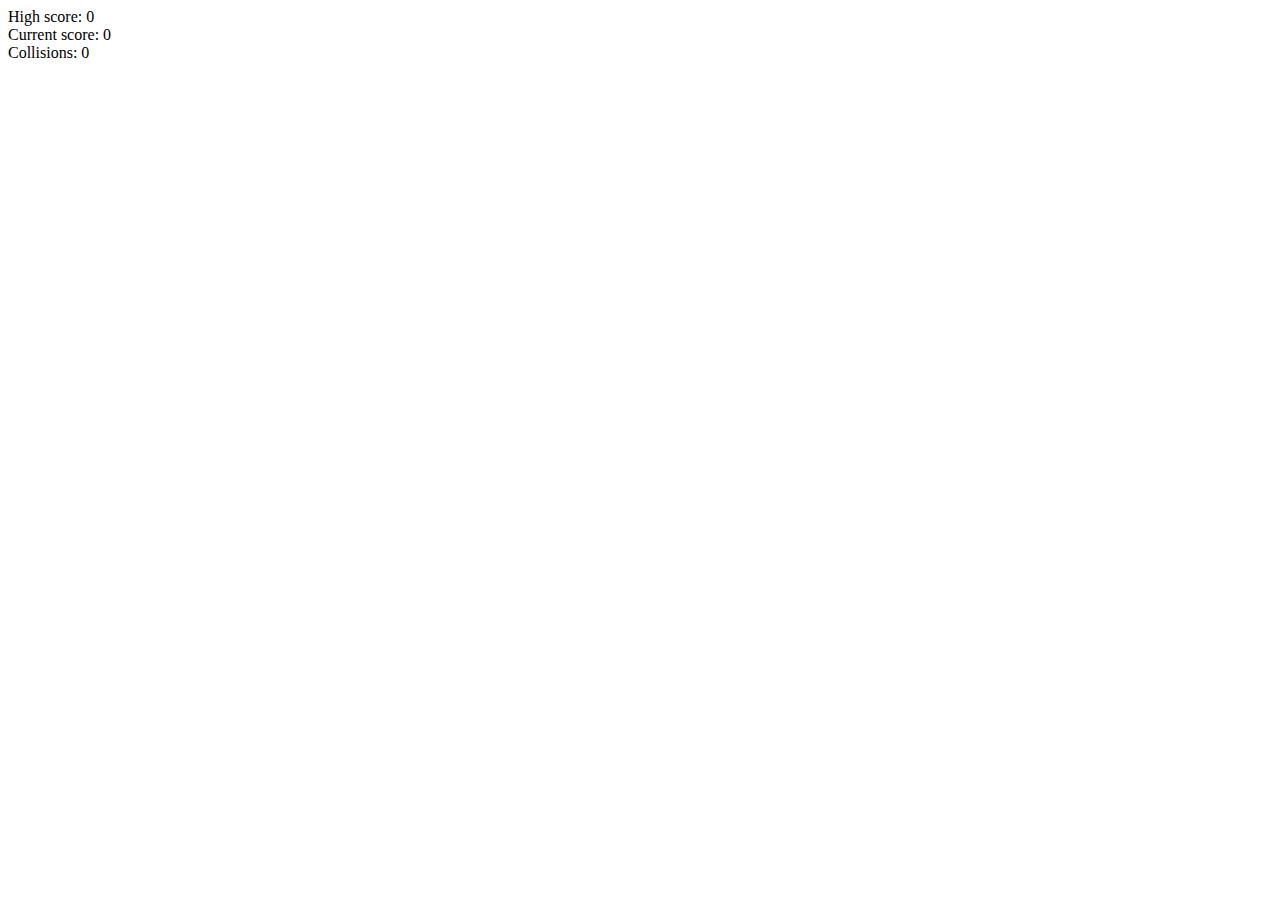
<file: index.html>
<!DOCTYPE html>
<html>
  <head>
    <link rel='stylesheet' type='css' href='styles.css'> 
  </head>
  <body>
    <div class="scoreboard">
      <!-- Modify the scoreboard when important events occur in your game! -->
      <div class="high">High score: <span>0</span></div>
      <div class="current">Current score: <span>0</span></div>
      <div class="collisions">Collisions: <span>0</span></div>
    </div>

    <div class="gameBoard">

    </div>
    
    <script src="d3.js" charset="utf-8"></script>
    <script src='watchout.js'></script>
  </body>
</html>
</file>
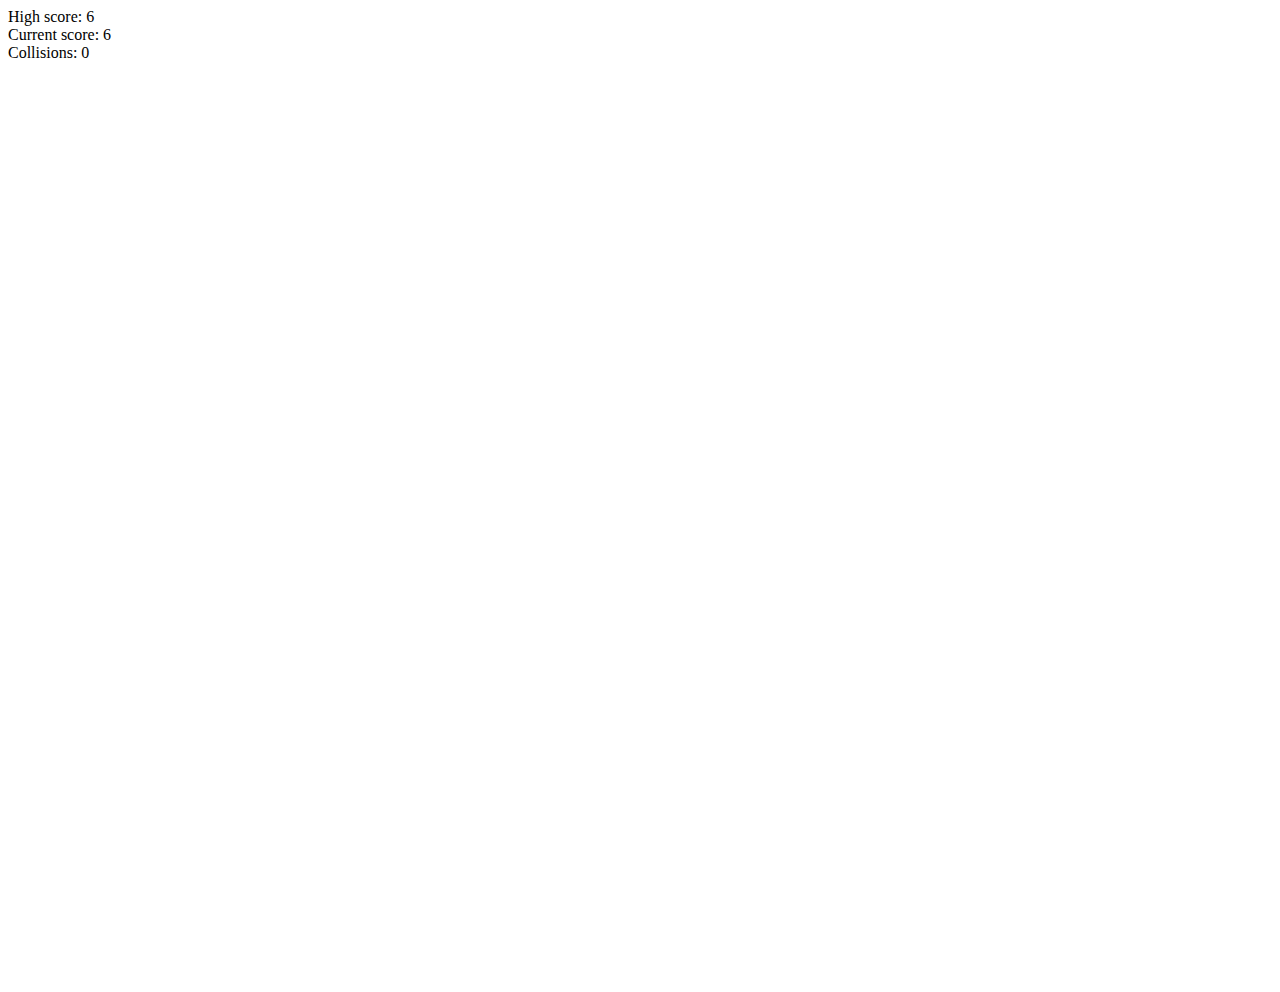
<file: Solution/index.html>
<!DOCTYPE html>
<html>
  <head>
    <link rel='stylesheet' type='css' href='styles.css'> 
  </head>
  <body>
    <div class="scoreboard">
      <!-- Modify the scoreboard when important events occur in your game! -->
      <div class="highscore">High score: <span>0</span></div>
      <div class="current">Current score: <span>0</span></div>
      <div class="collisions">Collisions: <span>0</span></div>
    </div>

    <div class="board"><div class='mouse'></div></div>
    
    <script src="d3.js" charset="utf-8"></script>
    <script src='watchout.js'></script>
  </body>
</html>
</file>
<file: styles.css>
/* your beautiful css styling goes here! */

/* Note: an asteroid image is included in this repo.
Feel free to use it if you like. */
body{
  margin: 0;
  font-family: helvetica;
  position: relative;
}
.text {
  font: bold 48px monospace;
}
/*.asteroid {
  background-image: url('asteroid2.png');
  background-size: 100% 100%;
  position: absolute;
  width:256;
  height: 256;
}*/
.enter {
  fill: green;
}

.update {
  fill: #333;
}

.gameBoard{
  background-image: url('space-background.jpg');
  width: 75%;
  height: 800;
  margin: 0 auto;
  border: 2px solid #333;
}
.box {
  width: 100%;
  height: 400px;
  margin: 0 auto;
}
/*.asteroid{
 position:absolute;
 content:url(asteroid.png);
 height:50px;
 width:50px;
 top: 250px;
 left: 925px;
 -webkit-animation-name: rotate;
 -webkit-animation-duration:5s;
 -webkit-animation-iteration-count:infinite;
 -webkit-animation-timing-function:linear;
}*/

/*@-webkit-keyframes rotate {
 from { -webkit-transform: rotate(360deg); }
 to { -webkit-transform: rotate(0deg); }
}*/
.asteroid{
-webkit-animation-name: spin;
    -webkit-animation-duration: 50000ms;
    -webkit-animation-iteration-count: infinite;
    -webkit-animation-timing-function: linear;
    -moz-animation-name: spin;
    -moz-animation-duration: 50000ms;
    -moz-animation-iteration-count: infinite;
    -moz-animation-timing-function: linear;
    -ms-animation-name: spin;
    -ms-animation-duration: 50000ms;
    -ms-animation-iteration-count: infinite;
    -ms-animation-timing-function: linear;
    
    animation-name: spin;
    animation-duration: 50000ms;
    animation-iteration-count: infinite;
    animation-timing-function: linear;
}
@-ms-keyframes spin {
    from { -ms-transform: rotate(0deg); }
    to { -ms-transform: rotate(80deg); }
}
@-moz-keyframes spin {
    from { -moz-transform: rotate(0deg); }
    to { -moz-transform: rotate(80deg); }
}
@-webkit-keyframes spin {
    from { -webkit-transform: rotate(0deg); }
    to { -webkit-transform: rotate(80deg); }
}
@keyframes spin {
    from {
        transform:rotate(0deg);
    }
    to {
        transform:rotate(80deg);
    }
}
</file>
<file: Solution/styles.css>
body{
  margin: 0;
  font-family: helvetica;
  position: relative;
}

.mouse {
  position: absolute;
  background-color: orange;
}

.asteroid {
  background-image: url('asteroid.png');
  background-size: 100% 100%;
  position: absolute;
}

.scoreboard{
  width: 250px;
  height: 100px;
  background-color: rgba(255, 255, 255, 0.5);
  position: absolute;
  top: 20px;
  right: 20x;
  padding: 5px;
  border-radius: 3px;
}
.scoreboard div {
  line-height: 33px;
  font-size: 25px;
  float: right;
}
</file>
